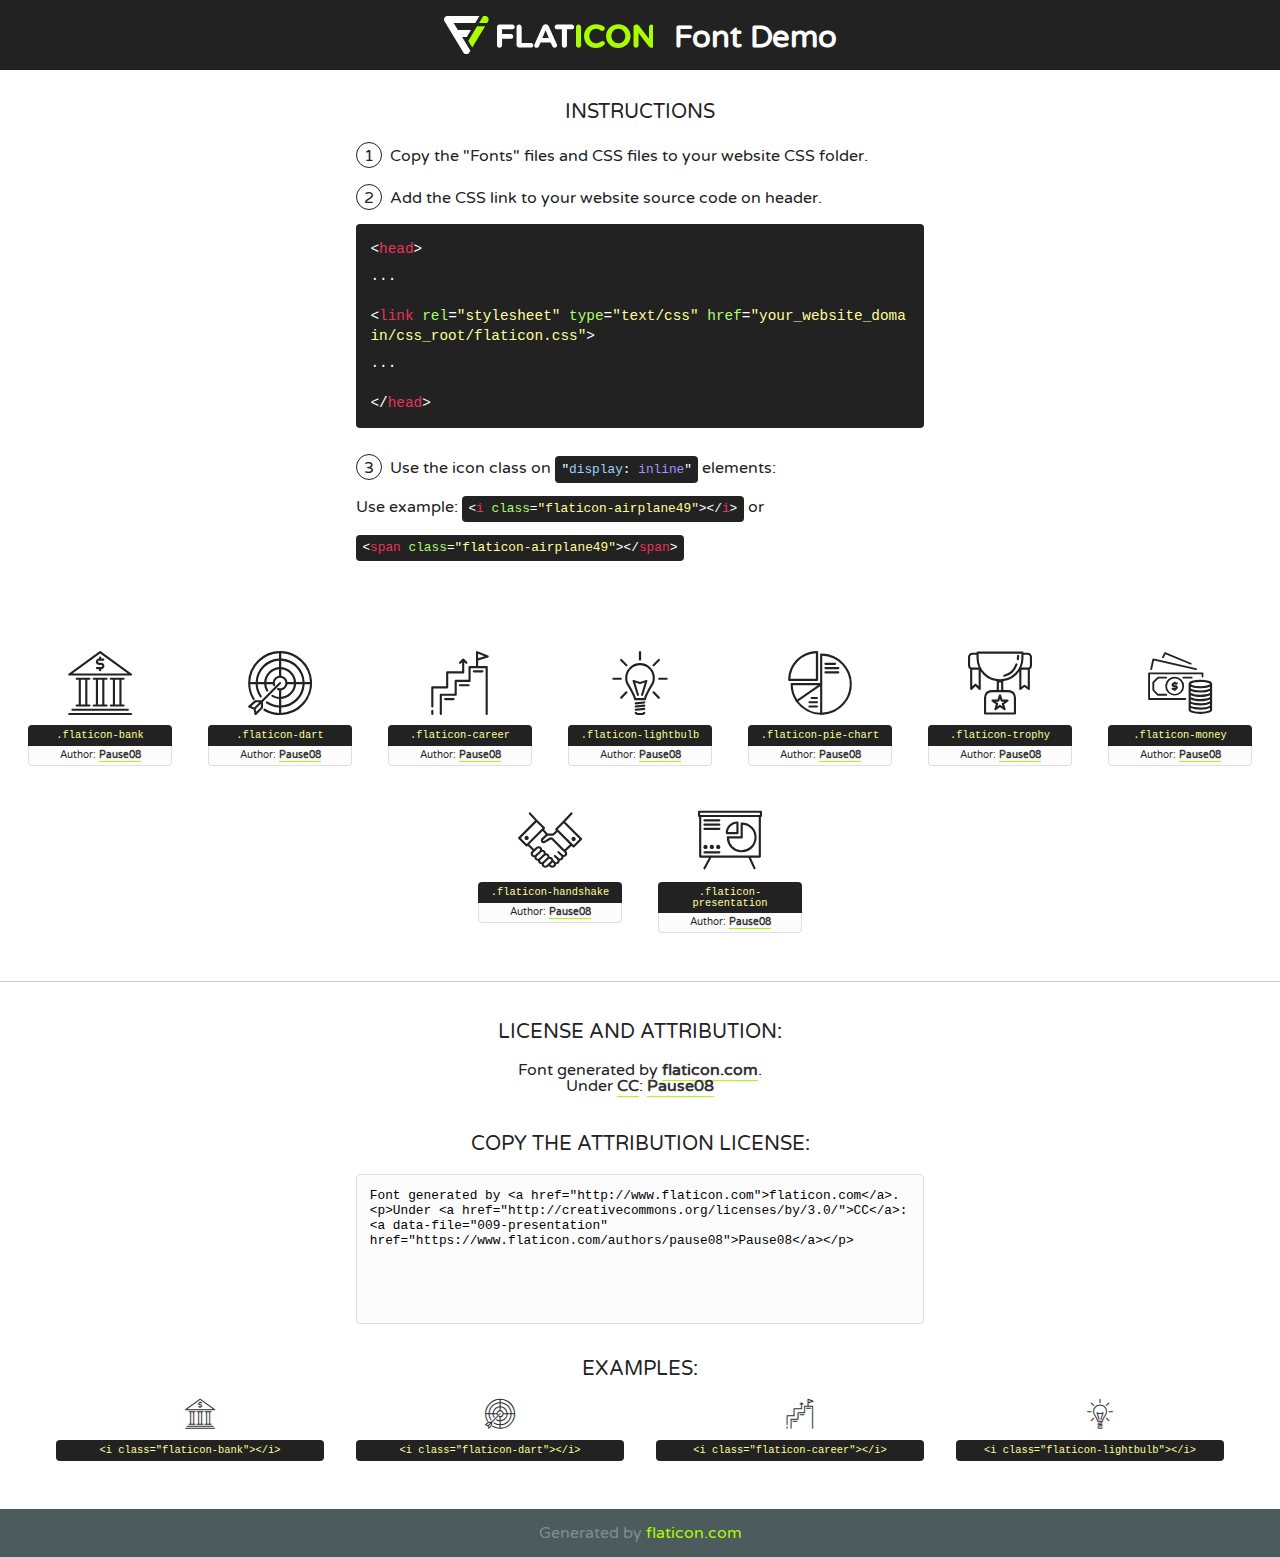
<file: docs/fonts/flaticon/font/flaticon.html>
<!DOCTYPE html>
<!--
  Flaticon icon font: Flaticon
  Creation date: 22/05/2018 03:49
-->
<html>
<!DOCTYPE html>
<html>

<head>
    <title>Flaticon WebFont</title>
    <link href="http://fonts.googleapis.com/css?family=Varela+Round" rel="stylesheet" type="text/css" />
    <link rel="stylesheet" type="text/css" href="flaticon.css">
    <meta charset="UTF-8">
    <style>
    html, body, div, span, applet, object, iframe,
    h1, h2, h3, h4, h5, h6, p, blockquote, pre,
    a, abbr, acronym, address, big, cite, code,
    del, dfn, em, img, ins, kbd, q, s, samp,
    small, strike, strong, sub, sup, tt, var,
    b, u, i, center,
    dl, dt, dd, ol, ul, li,
    fieldset, form, label, legend,
    table, caption, tbody, tfoot, thead, tr, th, td,
    article, aside, canvas, details, embed, 
    figure, figcaption, footer, header, hgroup, 
    menu, nav, output, ruby, section, summary,
    time, mark, audio, video {
        margin: 0;
        padding: 0;
        border: 0;
        font-size: 100%;
        font: inherit;
        vertical-align: baseline;
    }
    /* HTML5 display-role reset for older browsers */
    article, aside, details, figcaption, figure, 
    footer, header, hgroup, menu, nav, section {
        display: block;
    }
    body {
        line-height: 1;
    }
    ol, ul {
        list-style: none;
    }
    blockquote, q {
        quotes: none;
    }
    blockquote:before, blockquote:after,
    q:before, q:after {
        content: '';
        content: none;
    }
    table {
        border-collapse: collapse;
        border-spacing: 0;
    }
    body {
        font-family: 'Varela Round', Helvetica, Arial, sans-serif;
        font-size: 16px;
        color: #222;
    }
    a {
        color: #333;
        border-bottom: 1px solid #a9fd00;
        font-weight: bold;
        text-decoration: none;
    }
    * {
        -moz-box-sizing: border-box;
        -webkit-box-sizing: border-box;
        box-sizing: border-box;
        margin: 0;
        padding: 0;
    }
    [class^="flaticon-"]:before, [class*=" flaticon-"]:before, [class^="flaticon-"]:after, [class*=" flaticon-"]:after {
        font-family: Flaticon;
        font-size: 30px;
        font-style: normal;
        margin-left: 20px;
        color: #333;
    }
    .wrapper {
        max-width: 600px;
        margin: auto;
        padding: 0 1em;
    }
    .title {
        font-size: 1.25em;
        text-align: center;
        margin-bottom: 1em;
        text-transform: uppercase;
    }
    header {
        text-align: center;
        background-color: #222;
        color: #fff;
        padding: 1em;
    }
    header .logo {
        width: 210px;
        height: 38px;
        display: inline-block;
        vertical-align: middle;
        margin-right: 1em;
        border: none;
    }
    header strong {
        font-size: 1.95em;
        font-weight: bold;
        vertical-align: middle;
        margin-top: 5px;
        display: inline-block;
    }
    .demo {
        margin: 2em auto;
        line-height: 1.25em;
    }
    .demo ul li {
        margin-bottom: 1em;
    }
    .demo ul li .num {
        color: #222;
        border-radius: 20px;
        display: inline-block;
        width: 26px;
        padding: 3px;
        height: 26px;
        text-align: center;
        margin-right: 0.5em;
        border: 1px solid #222;
    }
    .demo ul li code {
        background-color: #222;
        border-radius: 4px;
        padding: 0.25em 0.5em;
        display: inline-block;
        color: #fff;
        font-family: Consolas,Monaco,Lucida Console,Liberation Mono,DejaVu Sans Mono,Bitstream Vera Sans Mono,Courier New, monospace;
        font-weight: lighter;
        margin-top: 1em;
        font-size: 0.8em;
        word-break: break-all;
    }
    .demo ul li code.big {
        padding: 1em;
        font-size: 0.9em;
    }
    .demo ul li code .red {
        color: #EF3159;
    }
    .demo ul li code .green {
        color: #ACFF65;
    }
    .demo ul li code .yellow {
        color: #FFFF99;
    }
    .demo ul li code .blue {
        color: #99D3FF;
    }
    .demo ul li code .purple {
        color: #A295FF;
    }
    .demo ul li code .dots {
        margin-top: 0.5em;
        display: block;
    }
    #glyphs {
        border-bottom: 1px solid #ccc;
        padding: 2em 0;
        text-align: center;
    }
    .glyph {
        display: inline-block;
        width: 9em;
        margin: 1em;
        text-align: center;
        vertical-align: top;
        background: #FFF;
    }
    .glyph .glyph-icon {
        padding: 10px;
        display: block;
        font-family:"Flaticon";
        font-size: 64px;
        line-height: 1;
    }
    .glyph .glyph-icon:before {
        font-size: 64px;
        color: #222;
        margin-left: 0;
    }
    .class-name {
        font-size: 0.65em;
        background-color: #222;
        color: #fff;
        border-radius: 4px 4px 0 0;
        padding: 0.5em;
        color: #FFFF99;
        font-family: Consolas,Monaco,Lucida Console,Liberation Mono,DejaVu Sans Mono,Bitstream Vera Sans Mono,Courier New, monospace;
    }
    .author-name {
        font-size: 0.6em;
        background-color: #fcfcfd;
        border: 1px solid #DEDEE4;
        border-top: 0;
        border-radius: 0 0 4px 4px;
        padding: 0.5em;
    }
    .class-name:last-child {
        font-size: 10px;
        color:#888;
    }
    .class-name:last-child a {
        font-size: 10px;
        color:#555;
    }
    .class-name:last-child a:hover {
        color:#a9fd00;
    }
    .glyph > input {
        display: block;
        width: 100px;
        margin: 5px auto;
        text-align: center;
        font-size: 12px;
        cursor: text;
    }
    .glyph > input.icon-input {
        font-family:"Flaticon";
        font-size: 16px;
        margin-bottom: 10px;
    }
    .attribution .title {
        margin-top: 2em;
    }
    .attribution textarea {
        background-color: #fcfcfd;
        padding: 1em;
        border: none;
        box-shadow: none;
        border: 1px solid #DEDEE4;
        border-radius: 4px;
        resize: none;
        width: 100%;
        height: 150px;
        font-size: 0.8em;
        font-family: Consolas,Monaco,Lucida Console,Liberation Mono,DejaVu Sans Mono,Bitstream Vera Sans Mono,Courier New, monospace;
        -webkit-appearance: none;
    }
    .iconsuse {
        margin: 2em auto;
        text-align: center;
        max-width: 1200px;
    }
    .iconsuse:after {
        content: '';
        display: table;
        clear: both;
    }
    .iconsuse .image {
        float: left;
        width: 25%;
        padding: 0 1em;
    }
    .iconsuse .image p {
        margin-bottom: 1em;
    }
    .iconsuse .image span {
        display: block;
        font-size: 0.65em;
        background-color: #222;
        color: #fff;
        border-radius: 4px;
        padding: 0.5em;
        color: #FFFF99;
        margin-top: 1em;
        font-family: Consolas,Monaco,Lucida Console,Liberation Mono,DejaVu Sans Mono,Bitstream Vera Sans Mono,Courier New, monospace;
    }
    #footer {
        text-align: center;
        background-color: #4C5B5C;
        color: #7c9192;
        padding: 1em;
    }
    #footer a {
        border: none;
        color: #a9fd00;
        font-weight: normal;
    }
    @media (max-width: 960px) {
        .iconsuse .image {
            width: 50%;
        }
    }
    @media (max-width: 560px) {
        .iconsuse .image {
            width: 100%;
        }
    }
    </style>
</head>

<body class="characters-off">

    <header>
        <a href="http://www.flaticon.com" target="_blank" class="logo">
            <svg version="1.1" xmlns="http://www.w3.org/2000/svg" xmlns:xlink="http://www.w3.org/1999/xlink" xmlns:a="http://ns.adobe.com/AdobeSVGViewerExtensions/3.0/" viewBox="0 0 560.875 102.036" enable-background="new 0 0 560.875 102.036" xml:space="preserve">
                <defs>
                </defs>
                <g>
                    <g class="letters">
                        <path fill="#ffffff" d="M141.596,29.675c0-3.777,2.985-6.767,6.764-6.767h34.438c3.426,0,6.15,2.728,6.15,6.15
                        c0,3.43-2.724,6.149-6.15,6.149h-27.674v13.091h23.719c3.429,0,6.151,2.724,6.151,6.15c0,3.43-2.723,6.149-6.151,6.149h-23.719
                        v17.574c0,3.773-2.986,6.761-6.764,6.761c-3.779,0-6.764-2.989-6.764-6.761V29.675z"></path>
                        <path fill="#ffffff" d="M193.844,29.149c0-3.781,2.985-6.767,6.764-6.767c3.776,0,6.763,2.985,6.763,6.767v42.957h25.039
                        c3.426,0,6.149,2.726,6.149,6.153c0,3.425-2.723,6.15-6.149,6.15h-31.802c-3.779,0-6.764-2.986-6.764-6.768V29.149z"></path>
                        <path fill="#ffffff" d="M241.891,75.71l21.438-48.407c1.492-3.341,4.215-5.357,7.906-5.357h0.792
                        c3.686,0,6.323,2.017,7.815,5.357l21.439,48.407c0.436,0.967,0.701,1.845,0.701,2.723c0,3.602-2.809,6.501-6.414,6.501
                        c-3.161,0-5.269-1.845-6.499-4.655l-4.132-9.661h-27.059l-4.301,10.102c-1.144,2.631-3.426,4.214-6.237,4.214
                        c-3.517,0-6.24-2.81-6.24-6.325C241.1,77.64,241.451,76.677,241.891,75.71z M279.932,58.666l-8.521-20.297l-8.526,20.297H279.932
                        z"></path>
                        <path fill="#ffffff" d="M314.864,35.387H301.86c-3.429,0-6.239-2.813-6.239-6.238c0-3.429,2.811-6.24,6.239-6.24h39.533
                        c3.426,0,6.237,2.811,6.237,6.24c0,3.425-2.811,6.238-6.237,6.238h-13.001v42.785c0,3.773-2.99,6.761-6.764,6.761
                        c-3.779,0-6.764-2.989-6.764-6.761V35.387z"></path>
                        <path fill="#A9FD00" d="M352.615,29.149c0-3.781,2.985-6.767,6.767-6.767c3.774,0,6.761,2.985,6.761,6.767v49.024
                        c0,3.773-2.987,6.761-6.761,6.761c-3.781,0-6.767-2.989-6.767-6.761V29.149z"></path>
                        <path fill="#A9FD00" d="M374.132,53.836v-0.179c0-17.481,13.178-31.801,32.065-31.801c9.22,0,15.459,2.458,20.557,6.238
                        c1.402,1.054,2.637,2.985,2.637,5.357c0,3.692-2.985,6.59-6.681,6.59c-1.845,0-3.071-0.702-4.044-1.319
                        c-3.776-2.813-7.729-4.393-12.562-4.393c-10.364,0-17.831,8.611-17.831,19.154v0.173c0,10.542,7.291,19.329,17.831,19.329
                        c5.715,0,9.492-1.756,13.359-4.834c1.049-0.874,2.458-1.491,4.039-1.491c3.429,0,6.325,2.813,6.325,6.236
                        c0,2.106-1.056,3.78-2.282,4.834c-5.539,4.834-12.036,7.733-21.878,7.733C387.572,85.464,374.132,71.493,374.132,53.836z"></path>
                        <path fill="#A9FD00" d="M433.009,53.836v-0.179c0-17.481,13.79-31.801,32.766-31.801c18.981,0,32.592,14.143,32.592,31.628v0.173
                        c0,17.483-13.785,31.807-32.769,31.807C446.625,85.464,433.009,71.32,433.009,53.836z M484.224,53.836v-0.179
                        c0-10.539-7.725-19.326-18.626-19.326c-10.893,0-18.449,8.611-18.449,19.154v0.173c0,10.542,7.73,19.329,18.626,19.329
                        C476.676,72.986,484.224,64.378,484.224,53.836z"></path>
                        <path fill="#A9FD00" d="M506.233,29.321c0-3.774,2.99-6.763,6.767-6.763h1.401c3.252,0,5.183,1.583,7.029,3.953l26.093,34.265
                        V29.059c0-3.692,2.99-6.677,6.681-6.677c3.683,0,6.671,2.985,6.671,6.677v48.934c0,3.78-2.987,6.765-6.764,6.765h-0.436
                        c-3.257,0-5.188-1.581-7.034-3.953l-27.056-35.492v32.944c0,3.687-2.985,6.676-6.678,6.676c-3.683,0-6.673-2.989-6.673-6.676
                        V29.321z"></path>
                    </g>
                    <g class="insignia">
                        <path fill="#ffffff" d="M48.372,56.137h12.517l11.156-18.537H37.186L25.688,18.539h57.825L94.668,0H9.271
                        C5.925,0,2.842,1.801,1.198,4.716c-1.644,2.907-1.593,6.482,0.134,9.343l50.38,83.501c1.678,2.781,4.689,4.476,7.938,4.476
                        c3.246,0,6.257-1.695,7.935-4.476l2.898-4.804L48.372,56.137z"></path>
                        <g class="i">
                            <path fill="#A9FD00" d="M93.575,18.539h0.031v0.004l21.652,0.004l2.705-4.488c1.727-2.861,1.778-6.436,0.133-9.343
                            C116.454,1.801,113.371,0,110.026,0h-5.294L93.575,18.539z"></path>
                            <polygon fill="#A9FD00" points="88.291,27.356 64.725,66.486 75.519,84.404 109.942,27.356"></polygon>
                        </g>
                    </g>
                </g>
            </svg>
        </a>
        <strong>Font Demo</strong>
    </header>


    <section class="demo wrapper">

        <p class="title">Instructions</p>

        <ul>
            <li>
                <span class="num">1</span>Copy the "Fonts" files and CSS files to your website CSS folder.
            </li>
            <li>
                <span class="num">2</span>Add the CSS link to your website source code on header.
                <code class="big">
                    &lt;<span class="red">head</span>&gt;
                    <br/><span class="dots">...</span>
                    <br/>&lt;<span class="red">link</span> <span class="green">rel</span>=<span class="yellow">"stylesheet"</span> <span class="green">type</span>=<span class="yellow">"text/css"</span> <span class="green">href</span>=<span class="yellow">"your_website_domain/css_root/flaticon.css"</span>&gt;
                    <br/><span class="dots">...</span>
                    <br/>&lt;/<span class="red">head</span>&gt;
                </code>
            </li>

            <li>
                <p>
                    <span class="num">3</span>Use the icon class on <code>"<span class="blue">display</span>:<span class="purple"> inline</span>"</code> elements:
                    <br />
                    Use example: <code>&lt;<span class="red">i</span> <span class="green">class</span>=<span class="yellow">&quot;flaticon-airplane49&quot;</span>&gt;&lt;/<span class="red">i</span>&gt;</code> or <code>&lt;<span class="red">span</span> <span class="green">class</span>=<span class="yellow">&quot;flaticon-airplane49&quot;</span>&gt;&lt;/<span class="red">span</span>&gt;</code>
            </li>
        </ul>

    </section>




   <section id="glyphs">          
    
      
        <div class="glyph"><div class="glyph-icon flaticon-bank"></div>
            <div class="class-name">.flaticon-bank</div>
            <div class="author-name">Author: <a data-file="001-bank" href="https://www.flaticon.com/authors/pause08">Pause08</a> </div> 
        </div>        
        
        <div class="glyph"><div class="glyph-icon flaticon-dart"></div>
            <div class="class-name">.flaticon-dart</div>
            <div class="author-name">Author: <a data-file="002-dart" href="https://www.flaticon.com/authors/pause08">Pause08</a> </div> 
        </div>        
        
        <div class="glyph"><div class="glyph-icon flaticon-career"></div>
            <div class="class-name">.flaticon-career</div>
            <div class="author-name">Author: <a data-file="003-career" href="https://www.flaticon.com/authors/pause08">Pause08</a> </div> 
        </div>        
        
        <div class="glyph"><div class="glyph-icon flaticon-lightbulb"></div>
            <div class="class-name">.flaticon-lightbulb</div>
            <div class="author-name">Author: <a data-file="004-lightbulb" href="https://www.flaticon.com/authors/pause08">Pause08</a> </div> 
        </div>        
        
        <div class="glyph"><div class="glyph-icon flaticon-pie-chart"></div>
            <div class="class-name">.flaticon-pie-chart</div>
            <div class="author-name">Author: <a data-file="005-pie-chart" href="https://www.flaticon.com/authors/pause08">Pause08</a> </div> 
        </div>        
        
        <div class="glyph"><div class="glyph-icon flaticon-trophy"></div>
            <div class="class-name">.flaticon-trophy</div>
            <div class="author-name">Author: <a data-file="006-trophy" href="https://www.flaticon.com/authors/pause08">Pause08</a> </div> 
        </div>        
        
        <div class="glyph"><div class="glyph-icon flaticon-money"></div>
            <div class="class-name">.flaticon-money</div>
            <div class="author-name">Author: <a data-file="007-money" href="https://www.flaticon.com/authors/pause08">Pause08</a> </div> 
        </div>        
        
        <div class="glyph"><div class="glyph-icon flaticon-handshake"></div>
            <div class="class-name">.flaticon-handshake</div>
            <div class="author-name">Author: <a data-file="008-handshake" href="https://www.flaticon.com/authors/pause08">Pause08</a> </div> 
        </div>        
        
        <div class="glyph"><div class="glyph-icon flaticon-presentation"></div>
            <div class="class-name">.flaticon-presentation</div>
            <div class="author-name">Author: <a data-file="009-presentation" href="https://www.flaticon.com/authors/pause08">Pause08</a> </div> 
        </div>        
        

    </section>



    <section class="attribution wrapper"   style="text-align:center;">

      <div class="title">License and attribution:</div><div class="attrDiv">Font generated by <a href="http://www.flaticon.com">flaticon.com</a>. <div><p>Under <a href="http://creativecommons.org/licenses/by/3.0/">CC</a>: <a data-file="009-presentation" href="https://www.flaticon.com/authors/pause08">Pause08</a></p>  </div>
      </div>
      <div class="title">Copy the Attribution License:</div>

    <textarea onclick="this.focus();this.select();">Font generated by &lt;a href=&quot;http://www.flaticon.com&quot;&gt;flaticon.com&lt;/a&gt;. <p>Under <a href="http://creativecommons.org/licenses/by/3.0/">CC</a>: <a data-file="009-presentation" href="https://www.flaticon.com/authors/pause08">Pause08</a></p>  
     </textarea>

    </section>

    <section class="iconsuse">

          <div class="title">Examples:</div>            
             
            <div class="image">
                <p>
                    <i class="glyph-icon flaticon-bank"></i> 
                    <span>&lt;i class=&quot;flaticon-bank&quot;&gt;&lt;/i&gt;</span>
                </p>
            </div>
            
            <div class="image">
                <p>
                    <i class="glyph-icon flaticon-dart"></i> 
                    <span>&lt;i class=&quot;flaticon-dart&quot;&gt;&lt;/i&gt;</span>
                </p>
            </div>
            
            <div class="image">
                <p>
                    <i class="glyph-icon flaticon-career"></i> 
                    <span>&lt;i class=&quot;flaticon-career&quot;&gt;&lt;/i&gt;</span>
                </p>
            </div>
            
            <div class="image">
                <p>
                    <i class="glyph-icon flaticon-lightbulb"></i> 
                    <span>&lt;i class=&quot;flaticon-lightbulb&quot;&gt;&lt;/i&gt;</span>
                </p>
            </div>
                       
        </div>
                            
    </section>

<div id="footer">
    <div>Generated by <a href="http://www.flaticon.com">flaticon.com</a>
    </div>
</div>



</body>
</html>
</file>
<file: docs/fonts/flaticon/font/flaticon.css>
/*
  	Flaticon icon font: Flaticon
  	Creation date: 22/05/2018 03:49
  	*/

@font-face {
  font-family: "Flaticon";
  src: url("./Flaticon.eot");
  src: url("./Flaticon.eot?#iefix") format("embedded-opentype"),
       url("./Flaticon.woff") format("woff"),
       url("./Flaticon.ttf") format("truetype"),
       url("./Flaticon.svg#Flaticon") format("svg");
  font-weight: normal;
  font-style: normal;
}

@media screen and (-webkit-min-device-pixel-ratio:0) {
  @font-face {
    font-family: "Flaticon";
    src: url("./Flaticon.svg#Flaticon") format("svg");
  }
}

[class^="flaticon-"]:before, [class*=" flaticon-"]:before,
[class^="flaticon-"]:after, [class*=" flaticon-"]:after {   
  font-family: Flaticon;
        font-size: 20px;
font-style: normal;
margin-left: 20px;
}

.flaticon-bank:before { content: "\f100"; }
.flaticon-dart:before { content: "\f101"; }
.flaticon-career:before { content: "\f102"; }
.flaticon-lightbulb:before { content: "\f103"; }
.flaticon-pie-chart:before { content: "\f104"; }
.flaticon-trophy:before { content: "\f105"; }
.flaticon-money:before { content: "\f106"; }
.flaticon-handshake:before { content: "\f107"; }
.flaticon-presentation:before { content: "\f108"; }
</file>
